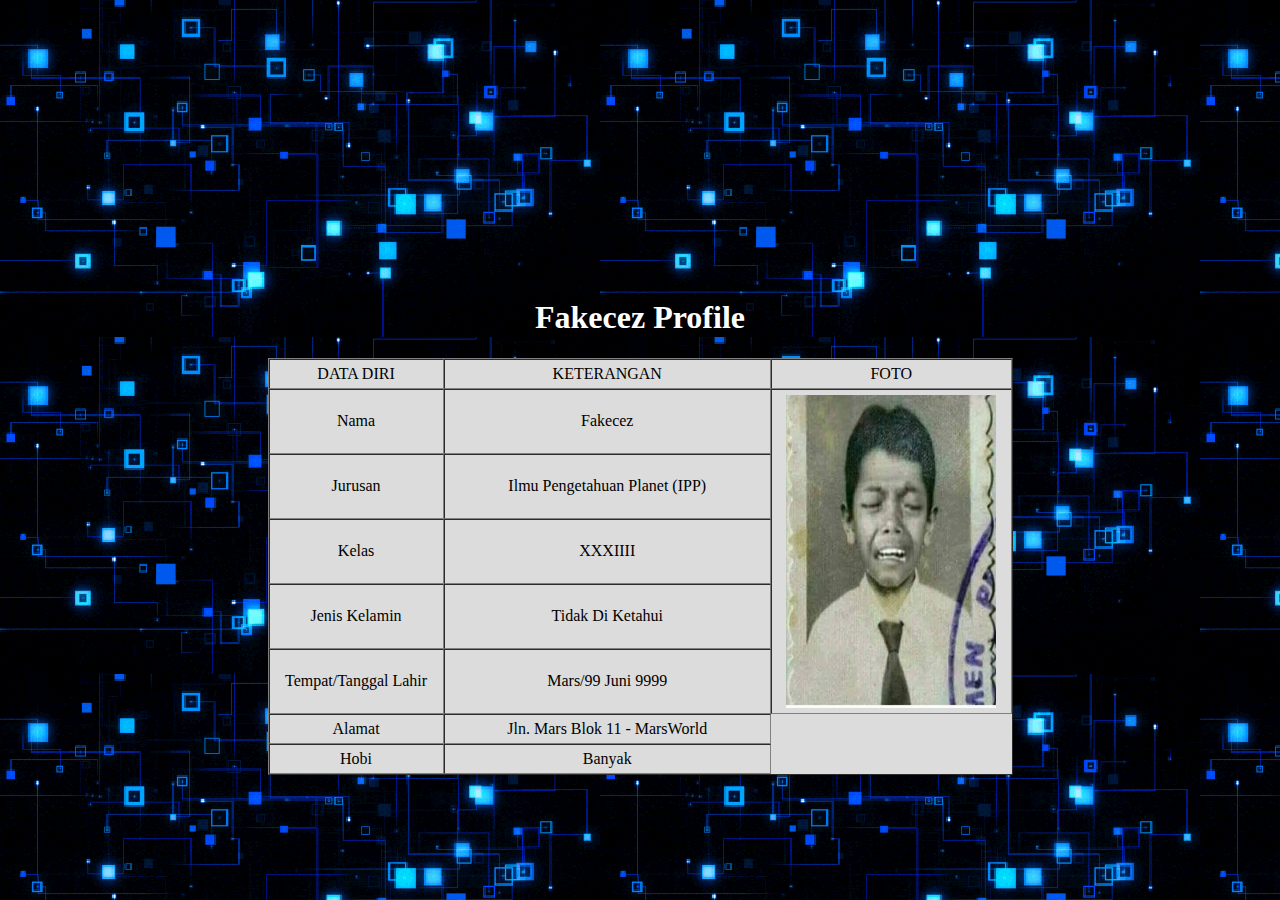
<file: fakecez.xyz/profil.html>
<html>
<head>
<title>Fakecez Modz Bio</title>
<style>
      body {
        background: url("panel.gif");
        /*display: table;
        width: 100%;
        height: 100vh;
        padding: 100px 0;
        background-position: center;
        background-repeat: no-repeat;
        background-size: cover;*/
        }
        /*__________________Script Bio Data By Fakecez_________________*/
</style>
</head>
</center>
<body>
<br><br><br><br><br><br><br><br><br><br><br><br><br><br><br>
<h1 align="center"><font color=white>Fakecez Profile</h1>
<table width="745" border="1" cellspacing="0" cellpadding="5" align="center" bgcolor="#DCDCDC">
<tr align="center" bgcolor="#DCDCDC">
<td width="174">DATA DIRI</td>
<td width="353">KETERANGAN</td>
<td width="232">FOTO</td>
</tr>
<tr>
<tr align="center" bgcolor="#DCDCDC">
<td>Nama</td>
<td>Fakecez</td>
<!-- Url Foto Yang Sudah Di Upload yahh -->
<td rowspan="10" align="center"><img src="pp.jpg" width="210" height="313"></td>
</tr>
<tr>
<tr align="center" bgcolor="#DCDCDC">
<td>Jurusan</td>
<td>Ilmu Pengetahuan Planet (IPP)</td>
</tr>
<tr>
<tr align="center" bgcolor="#DCDCDC">
<td>Kelas</td>
<td>XXXIIII</td>
</tr>
<tr>
<tr align="center" bgcolor="#DCDCDC">
<td>Jenis Kelamin</td>
<td>Tidak Di Ketahui</td>
</tr>
<tr>
<tr align="center" bgcolor="#DCDCDC">
<td>Tempat/Tanggal Lahir</td>
<td>Mars/99 Juni 9999</td>
</tr>
<tr>
<tr align="center" bgcolor="#DCDCDC">
<td>Alamat</td>
<td>Jln. Mars Blok 11 - MarsWorld</td>
</tr>
<tr>
<!-- <tr align="center" bgcolor="#DCDCDC">
<td>Pekerjaan</td>
<td>Pengacara - ( Pengangguran Banyak Acara )</td>
</tr>
<tr> -->
<tr align="center" bgcolor="#DCDCDC">
<td>Hobi</td>
<td>Banyak</td>
</tr>
<tr align="center" bgcolor="#DCDCDC">
</table>
</center>
</body>
</file>
